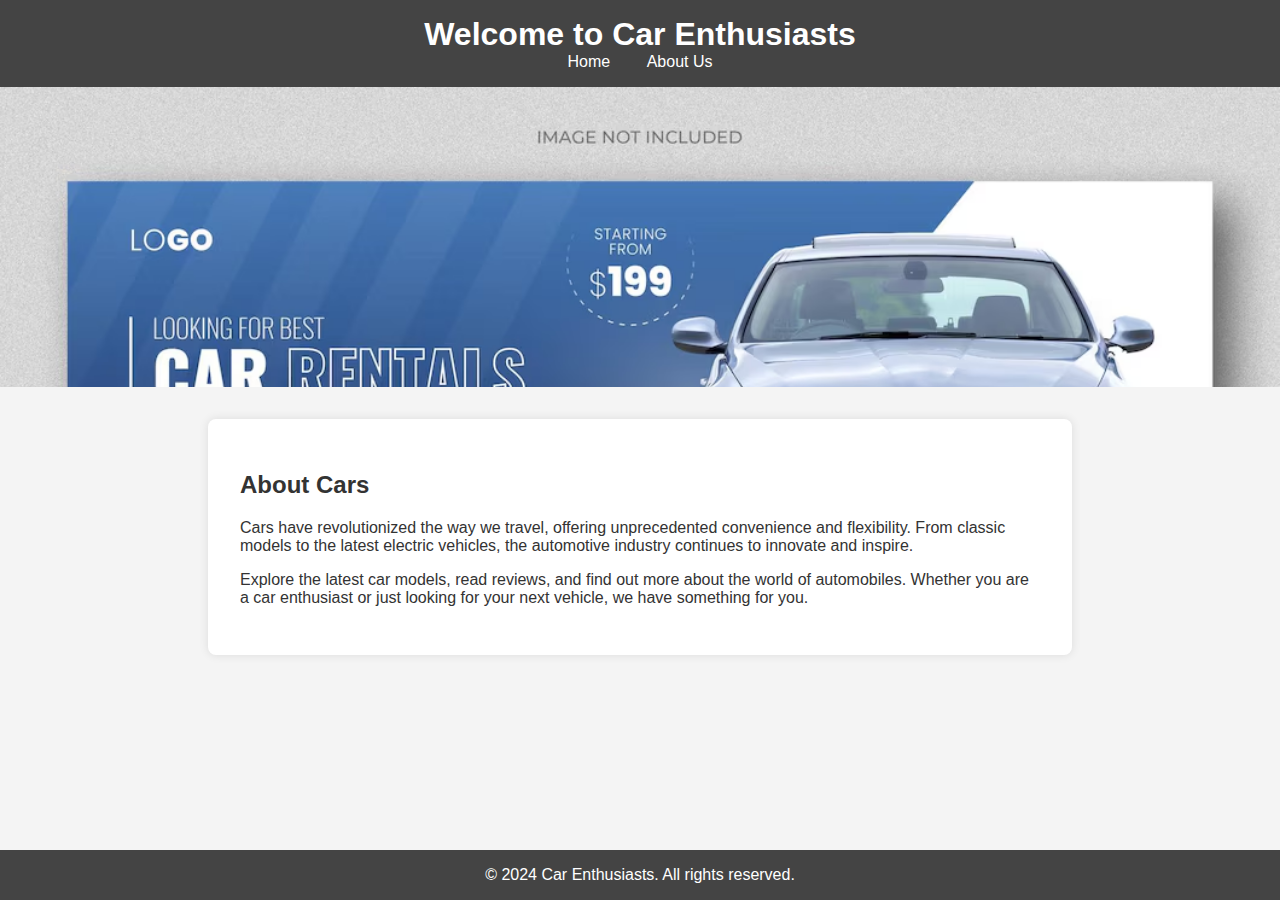
<file: views/index.html>
<!DOCTYPE html>
<html lang="en">
<head>
    <meta charset="UTF-8">
    <meta name="viewport" content="width=device-width, initial-scale=1.0">
    <title>Home - Cars</title>
    <link rel="stylesheet" href="styles.css">
</head>
<body>
    <header>
        <h1>Welcome to Car Enthusiasts</h1>
        <nav>
            <ul>
                <li><a href="/">Home</a></li>
                <li><a href="/about">About Us</a></li>
            </ul>
        </nav>
    </header>

    <main>
        <section class="banner">
            <img src="banner.jpg" alt="Cars Banner">
        </section>

        <section class="content">
            <h2>About Cars</h2>
            <p>Cars have revolutionized the way we travel, offering unprecedented convenience and flexibility. From classic models to the latest electric vehicles, the automotive industry continues to innovate and inspire.</p>
            <p>Explore the latest car models, read reviews, and find out more about the world of automobiles. Whether you are a car enthusiast or just looking for your next vehicle, we have something for you.</p>
        </section>
    </main>

    <footer>
        <p>&copy; 2024 Car Enthusiasts. All rights reserved.</p>
    </footer>
</body>
</html>
</file>
<file: views/styles.css>
body {
    font-family: Arial, sans-serif;
    margin: 0;
    padding: 0;
    background-color: #f4f4f4;
    color: #333;
}

header {
    background-color: #444;
    color: #fff;
    padding: 1rem 0;
    text-align: center;
}

header h1 {
    margin: 0;
    font-size: 2rem;
}

nav ul {
    list-style-type: none;
    margin: 0;
    padding: 0;
}

nav ul li {
    display: inline;
    margin: 0 1rem;
}

nav ul li a {
    color: #fff;
    text-decoration: none;
}

.banner {
    width: 100%;
    height: 300px;
    overflow: hidden;
}

.banner img {
    width: 100%;
    height: auto;
    display: block;
}

.content {
    padding: 2rem;
    background-color: #fff;
    margin: 2rem auto;
    max-width: 800px;
    border-radius: 8px;
    box-shadow: 0 0 10px rgba(0, 0, 0, 0.1);
}

footer {
    background-color: #444;
    color: #fff;
    text-align: center;
    padding: 1rem 0;
    position: fixed;
    bottom: 0;
    width: 100%;
}

footer p {
    margin: 0;
}
</file>
